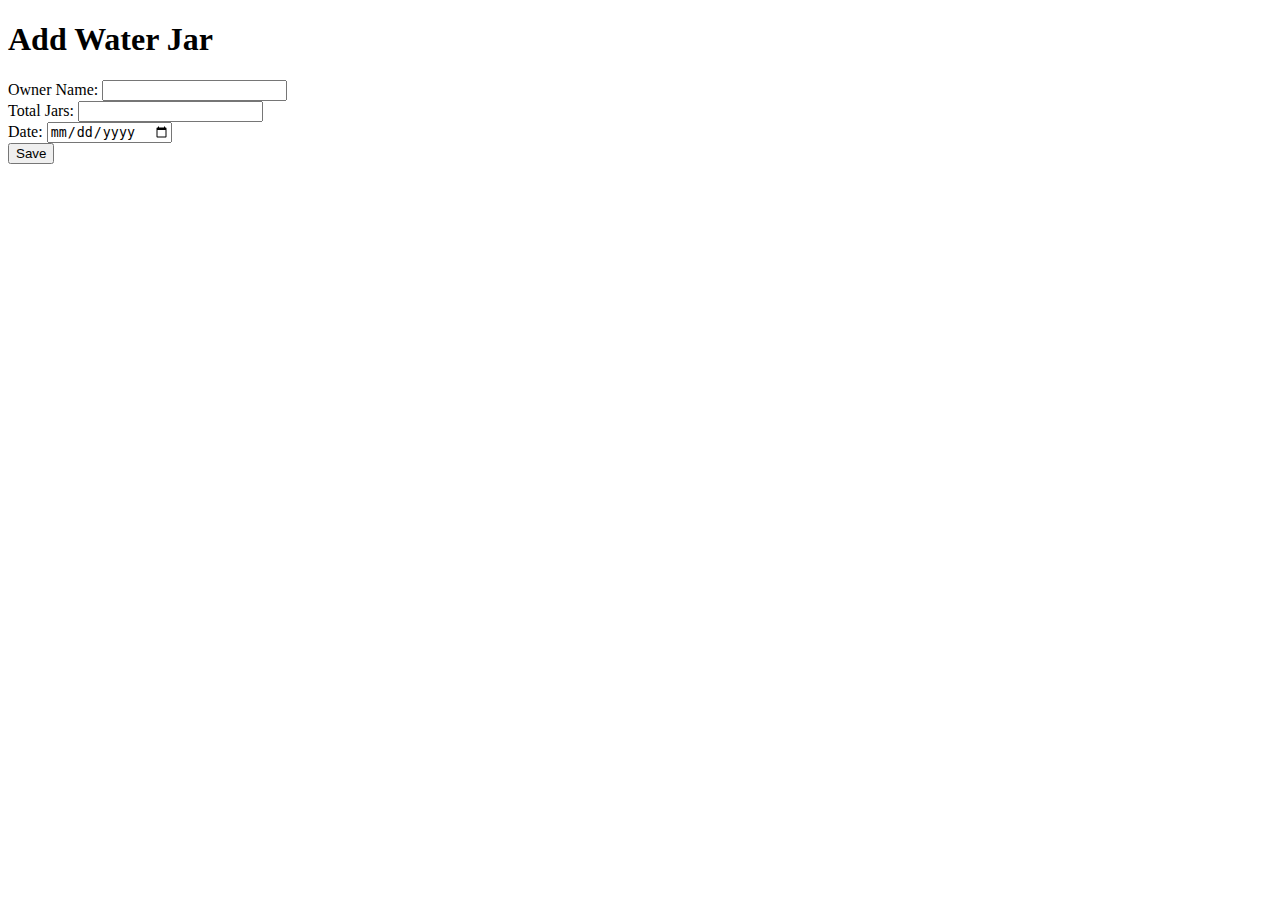
<file: src/main/resources/templates/waterjar/add-waterjar.html>
<!DOCTYPE html>
<html xmlns:th="http://www.thymeleaf.org">
<head>
    <title>Add Water Jar</title>
</head>
<body>
    <h1>Add Water Jar</h1>
    <form th:action="@{/waterjar/save}" method="post" th:object="${waterJar}">
        <label>Owner Name:</label>
        <input type="text" th:field="*{jarOwner}" required><br>
        <label>Total Jars:</label>
        <input type="number" th:field="*{totalJars}" required><br>
        <label>Date:</label>
        <input type="date" th:field="*{date}" required><br>
        <button type="submit">Save</button>
    </form>
</body>
</html>
</file>
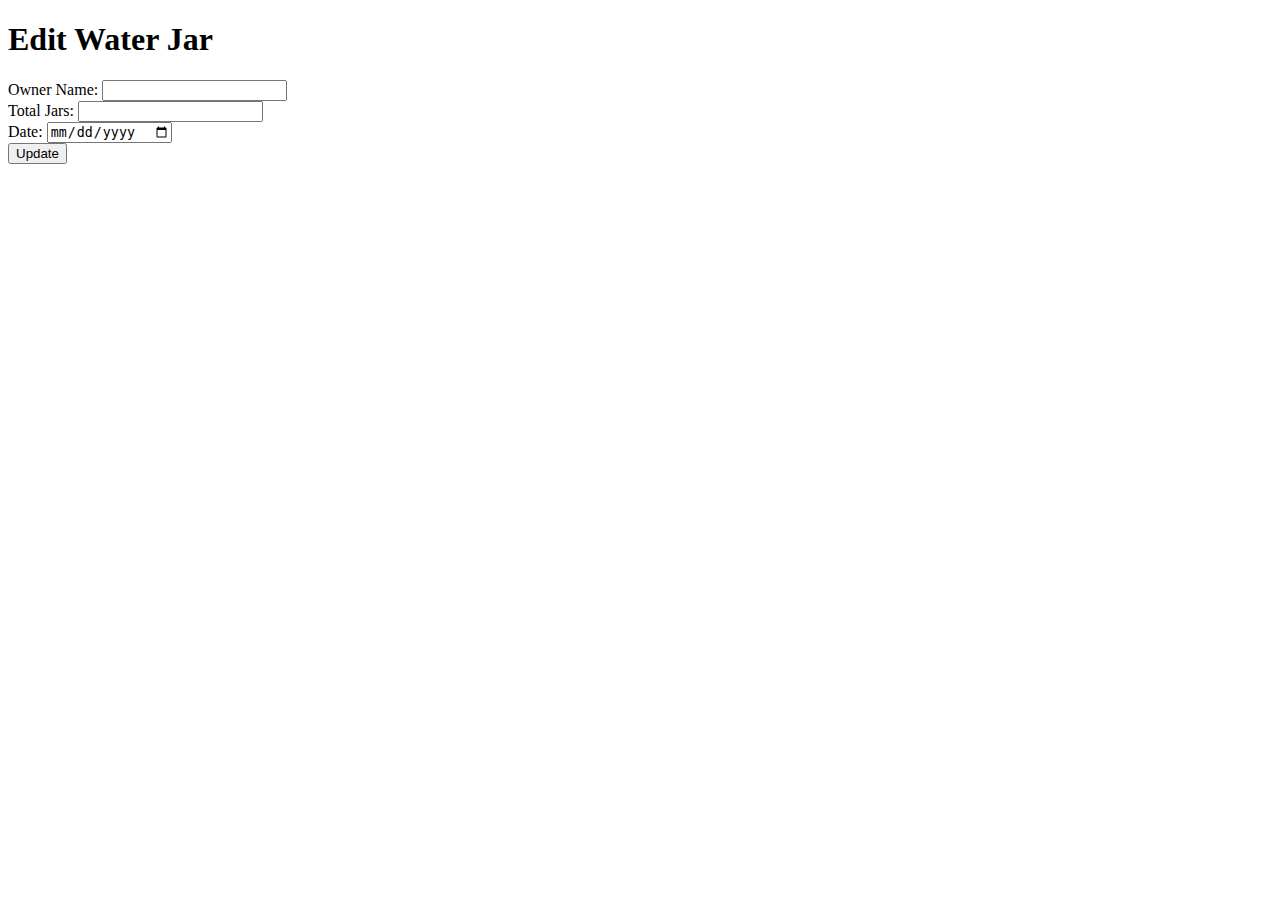
<file: src/main/resources/templates/waterjar/edit-waterjar.html>
<!DOCTYPE html>
<html xmlns:th="http://www.thymeleaf.org">
<head>
    <title>Edit Water Jar</title>
</head>
<body>
    <h1>Edit Water Jar</h1>
    <form th:action="@{/waterjar/update/{id}(id=${waterJar.id})}" method="post" th:object="${waterJar}">
        <input type="hidden" th:field="*{id}">
        <label>Owner Name:</label>
        <input type="text" th:field="*{jarOwner}" required><br>
        <label>Total Jars:</label>
        <input type="number" th:field="*{totalJars}" required><br>
        <label>Date:</label>
        <input type="date" th:field="*{date}" required><br>
        <button type="submit">Update</button>
    </form>
</body>
</html>
</file>
